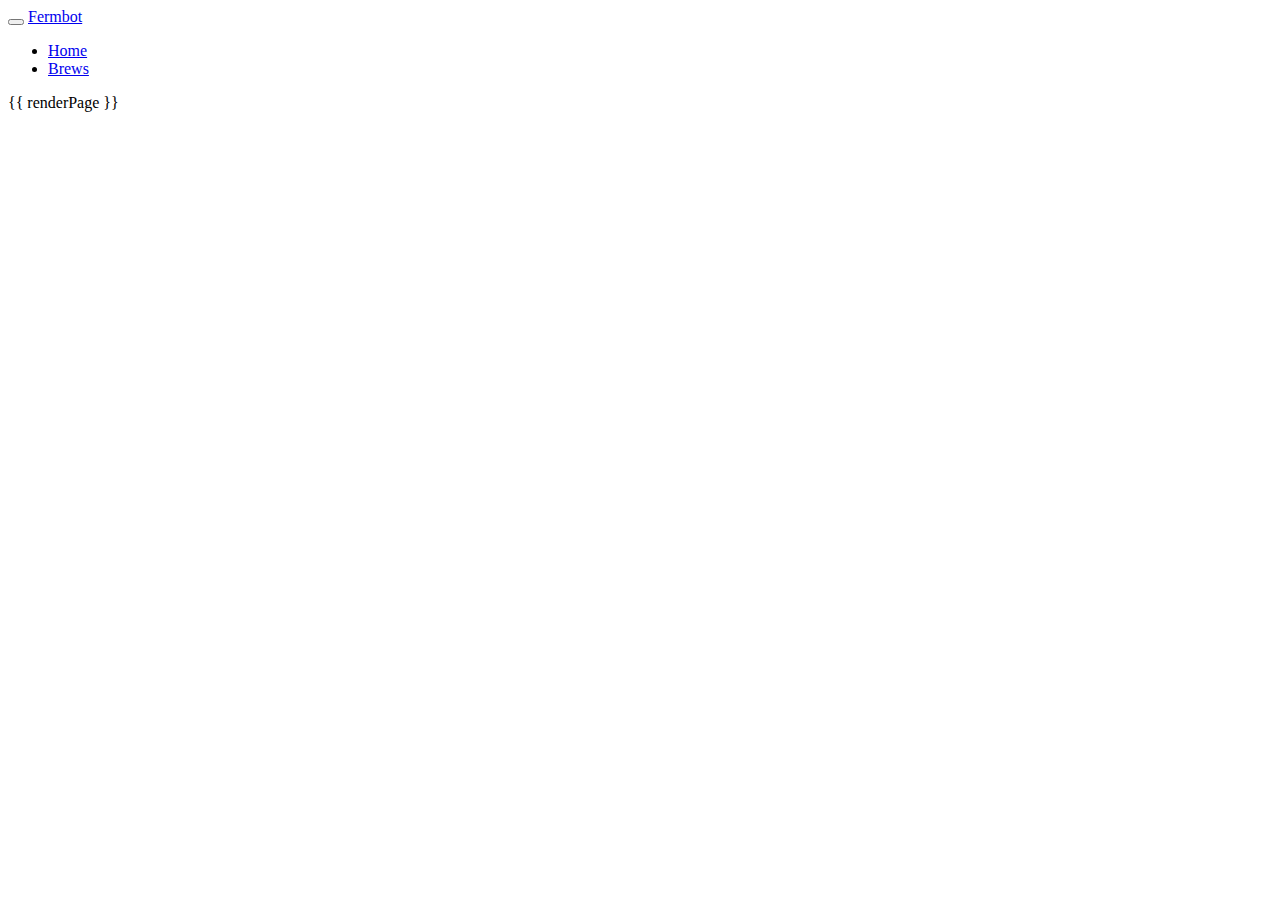
<file: fermbot_meteor/client/index.html>
<head>
    <meta charset="utf-8">
    <meta name="viewport" content="width=device-width, initial-scale=1.0">
    <meta name="description" content="">
    <meta name="author" content="">

    <title>FermBot</title>

    <!-- HTML5 shim and Respond.js IE8 support of HTML5 elements and media queries -->
    <!--[if lt IE 9]>
      <script src="../../assets/js/html5shiv.js"></script>
      <script src="../../assets/js/respond.min.js"></script>
    <![endif]-->
  </head>

  <body>
    <div class="navbar navbar-inverse navbar-fixed-top">
      <div class="container">
        <div class="navbar-header">
          <button type="button" class="navbar-toggle" data-toggle="collapse" data-target=".navbar-collapse">
            <span class="icon-bar"></span>
            <span class="icon-bar"></span>
            <span class="icon-bar"></span>
          </button>
          <a class="navbar-brand" href="/">Fermbot</a>
        </div>
        <div class="collapse navbar-collapse">
          <ul class="nav navbar-nav">
            <li><a href="/">Home</a></li>
            <li><a href="/brews">Brews</a></li>
          </ul>
        </div><!--/.nav-collapse -->
      </div>
    </div>

    <div class="container content">

      {{ renderPage }}

    </div><!-- /.container -->
  </body>
</file>
